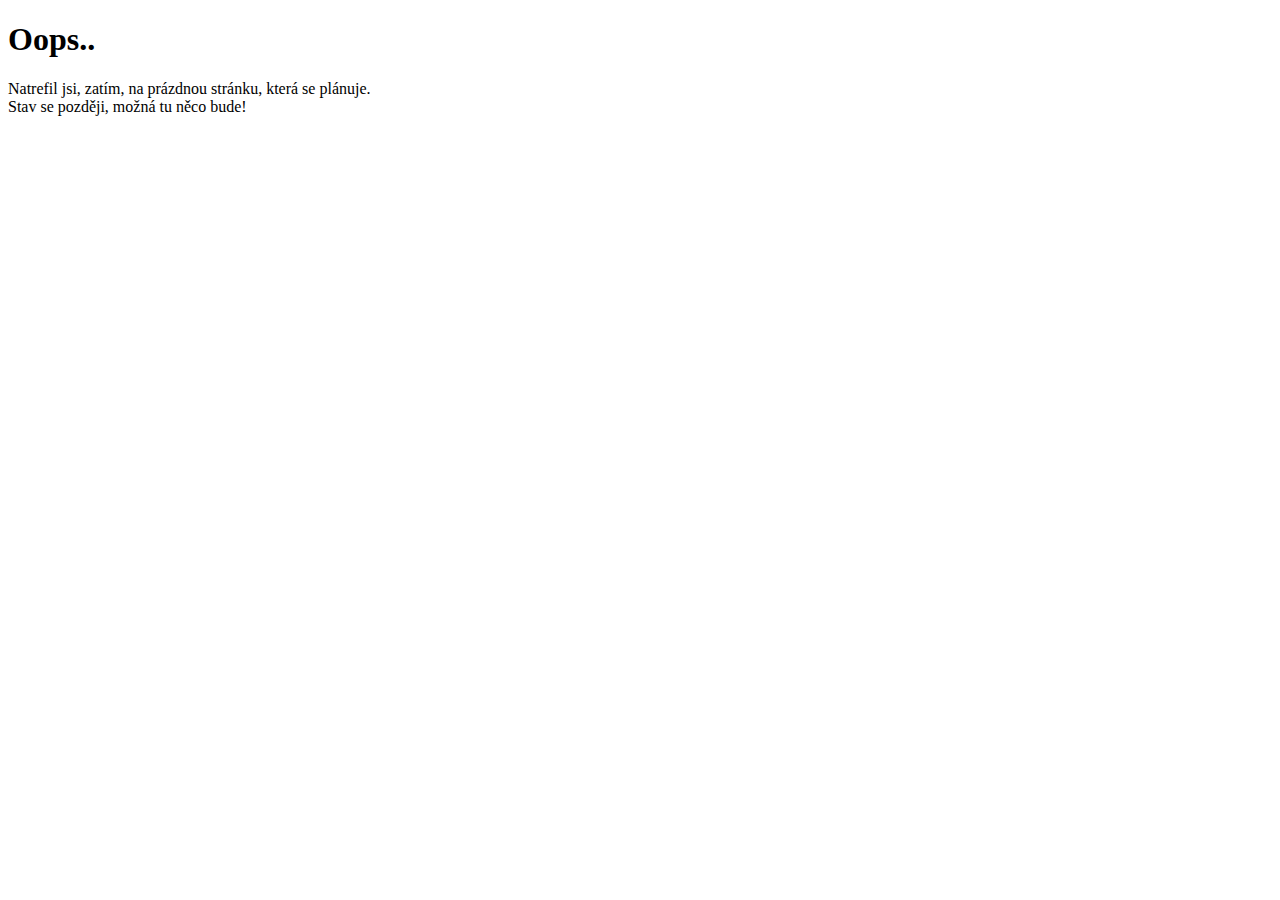
<file: 3d_print.html>
<!DOCTYPE html>
<html lang="cs">
<head>
    <meta charset="UTF-8">
    <meta name="viewport" content="width=device-width, initial-scale=1.0">
    <title>Jeníkovec - 3D Tisk</title>
</head>
<body>
    <h1>Oops..</h1>
    <span>Natrefil jsi, zatím, na prázdnou stránku, která se plánuje.</span><br>
    <span>Stav se později, možná tu něco bude!</span>
</body>
</html>
</file>
